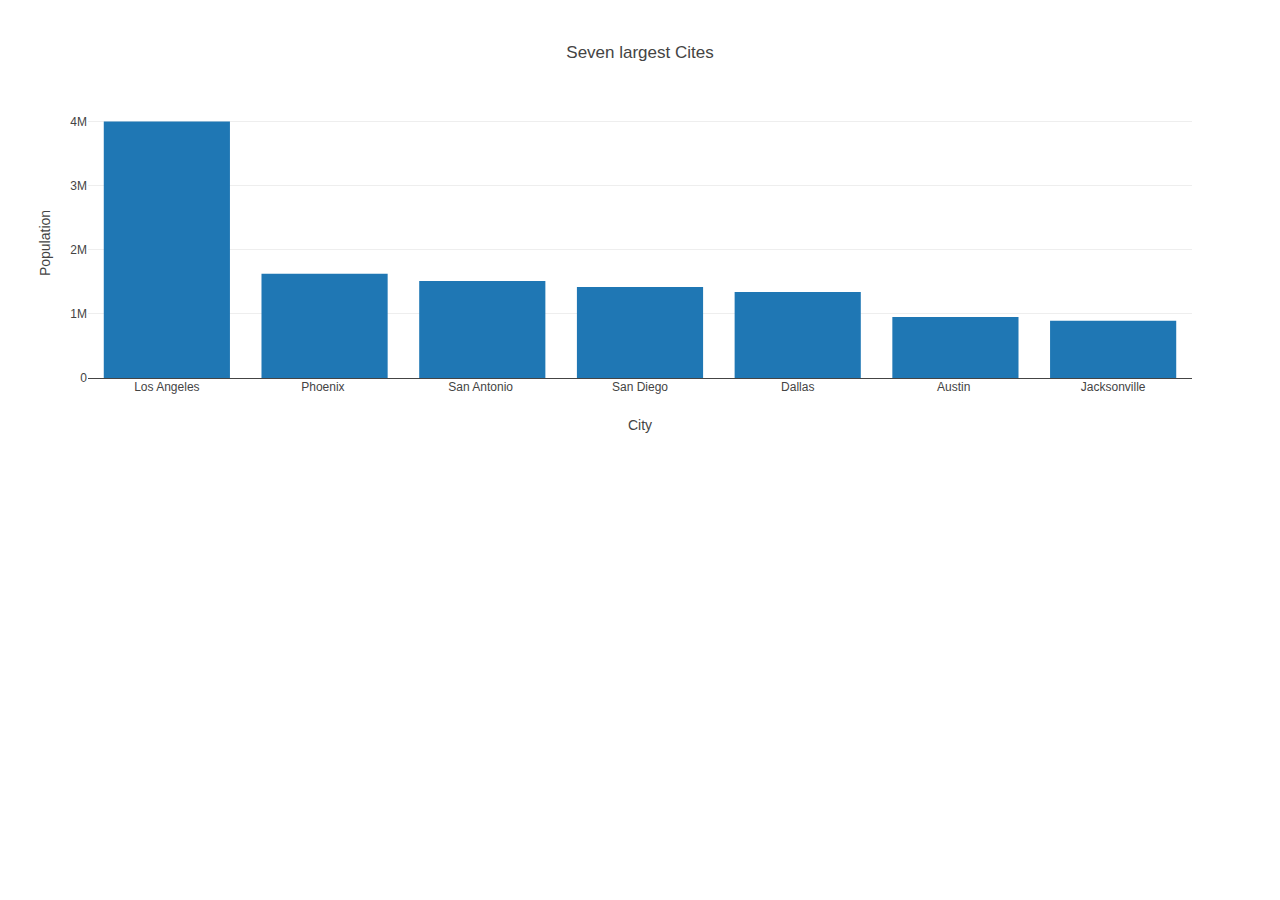
<file: data-12-2-2-resources/index.html>
<!DOCTYPE html>
<html lang="en">
<head>
  <meta charset="UTF-8">
  <meta name="viewport" content="width=device-width, initial-scale=1.0">
  <meta http-equiv="X-UA-Compatible" content="ie=edge">
  <title>Fast-Growing Cities 2016-2017</title>
  <script src="https://cdn.plot.ly/plotly-latest.min.js"></script>
</head>
<body>
  <div id="bar-plot"></div>
  <script src="data.js"></script>
  <script src="plot2.js"></script>
</body>
</html>
</file>
